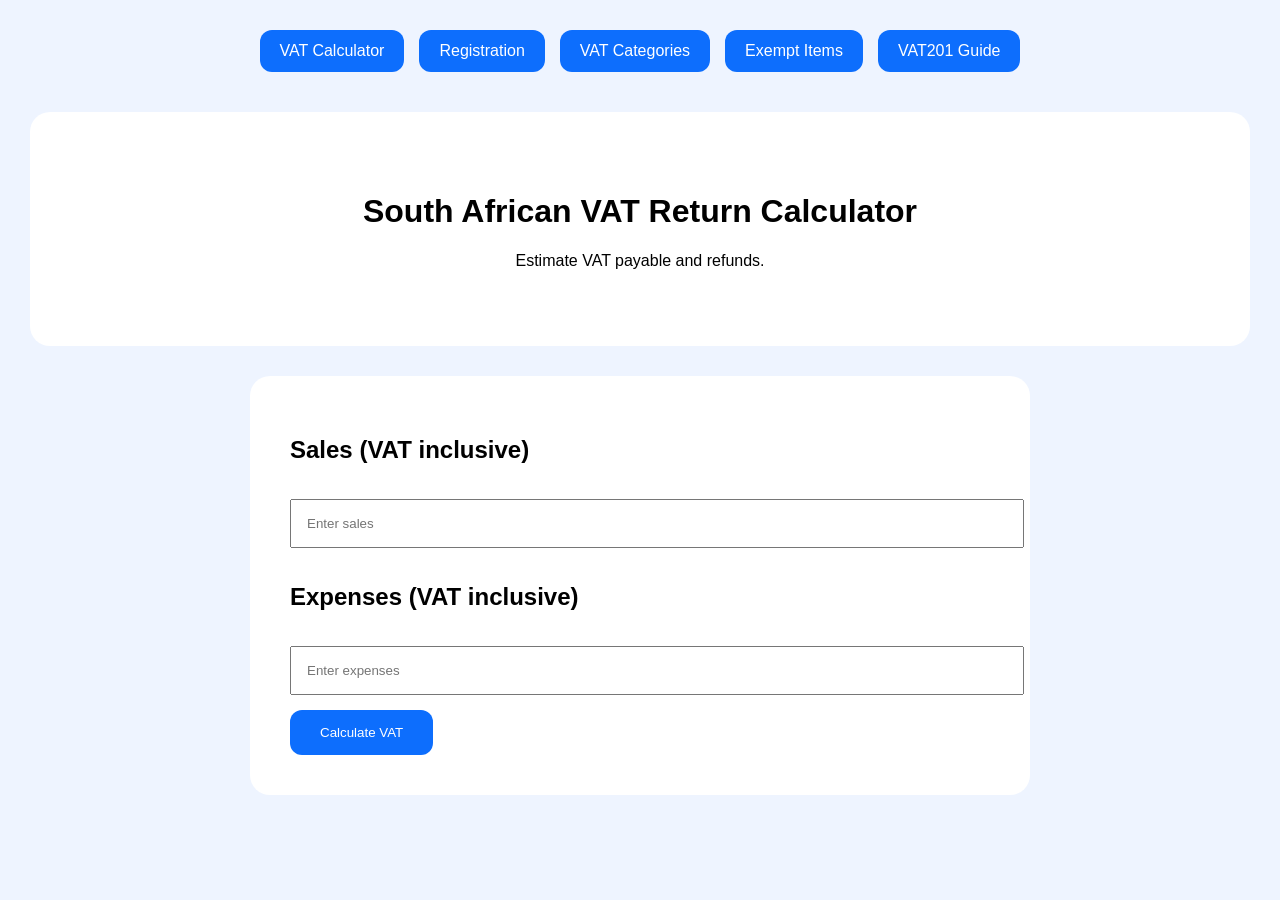
<file: index.html>
<!DOCTYPE html>
<html>
<head>
<meta charset="UTF-8">

<title>
South African VAT Return Calculator
</title>

<script async src="https://pagead2.googlesyndication.com/pagead/js/adsbygoogle.js?client=ca-pub-5832272984081813"
     crossorigin="anonymous"></script>

<meta name="description"
content="Free South African VAT calculator, VAT registration checker and VAT guides">

<link rel="stylesheet"
href="style.css">

</head>

<body>

<nav class="menu">

<a href="index.html">VAT Calculator</a>

<a href="vat-registration.html">
Registration
</a>

<a href="vat-categories.html">
VAT Categories
</a>

<a href="vat-exempt-items.html">
Exempt Items
</a>

<a href="vat201-guide.html">
VAT201 Guide
</a>

</nav>

<div class="hero">

<h1>
South African VAT Return Calculator
</h1>

<p>
Estimate VAT payable and refunds.
</p>

</div>

<div class="container">

<h2>Sales (VAT inclusive)</h2>

<input id="sales"
type="number"
placeholder="Enter sales">

<h2>Expenses (VAT inclusive)</h2>

<input id="expenses"
type="number"
placeholder="Enter expenses">

<button onclick="calcVAT()">
Calculate VAT
</button>

<div id="results"></div>

</div>

<script src="script.js"></script>

</body>
</html>
</file>
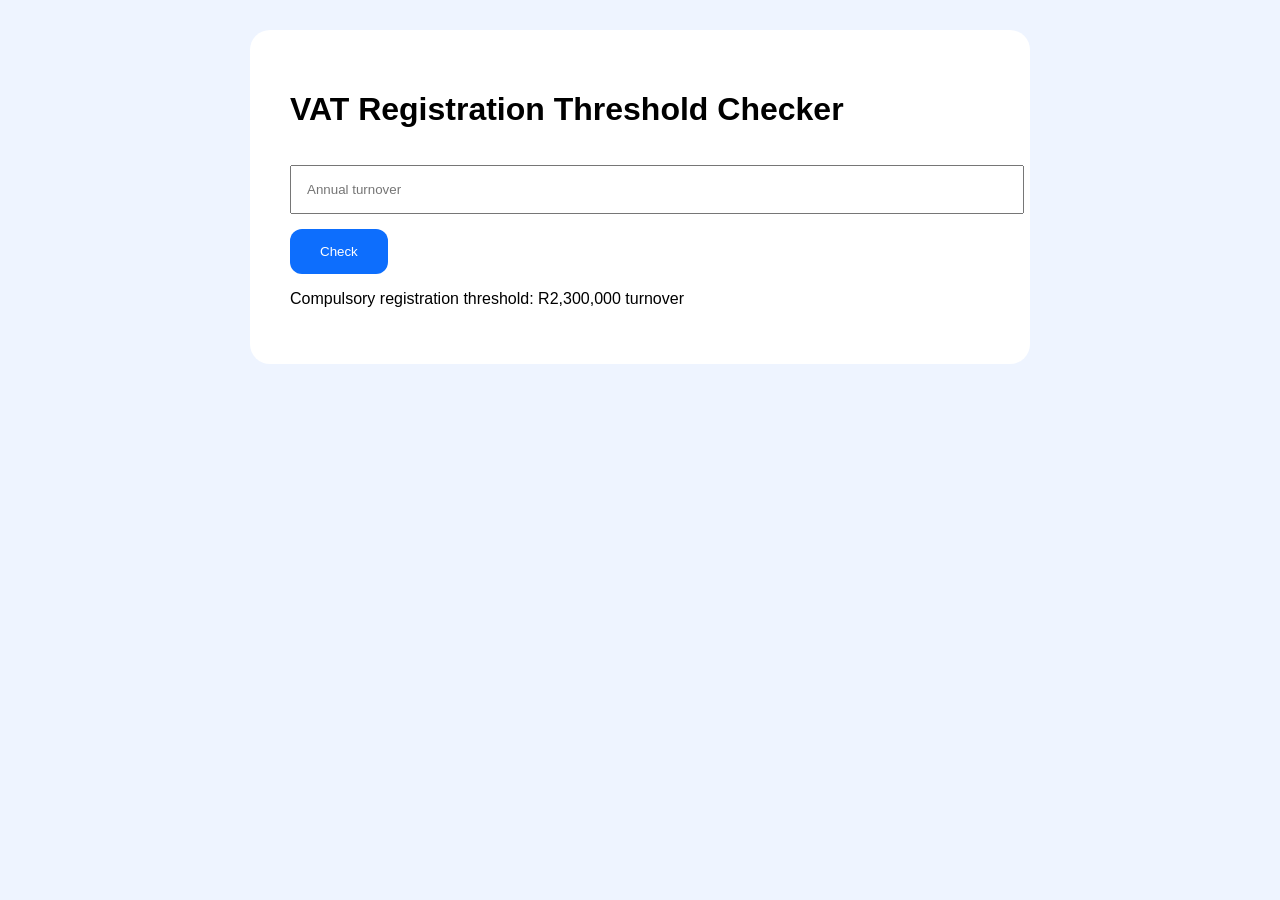
<file: vat-registration.html>
<!DOCTYPE html>
<html>
<head>
<title>VAT Registration Checker</title>

<script async src="https://pagead2.googlesyndication.com/pagead/js/adsbygoogle.js?client=ca-pub-5832272984081813"
     crossorigin="anonymous"></script>
     
<link rel="stylesheet"
href="style.css">
</head>

<body>

<div class="container">

<h1>
VAT Registration Threshold Checker
</h1>

<input
id="turnover"
type="number"
placeholder="Annual turnover">

<button onclick="checkThreshold()">
Check
</button>

<div id="result"></div>

<p>
Compulsory registration threshold:
R2,300,000 turnover
</p>

</div>

<script src="script.js"></script>

</body>
</html>
</file>
<file: style.css>
body{
font-family:Arial;
background:#eef4ff;
margin:0;
padding:30px;
}

.menu{
display:flex;
flex-wrap:wrap;
gap:15px;
justify-content:center;
margin-bottom:40px;
}

.menu a{
background:#0d6efd;
color:white;
padding:12px 20px;
text-decoration:none;
border-radius:12px;
}

.hero{
background:white;
padding:60px;
border-radius:20px;
text-align:center;
margin-bottom:30px;
}

.container{
max-width:700px;
margin:auto;
background:white;
padding:40px;
border-radius:20px;
}

input{
width:100%;
padding:15px;
margin:15px 0;
}

button{
background:#0d6efd;
color:white;
padding:15px 30px;
border:none;
border-radius:12px;
}

.card{
background:white;
padding:25px;
border-radius:20px;
}
</file>
